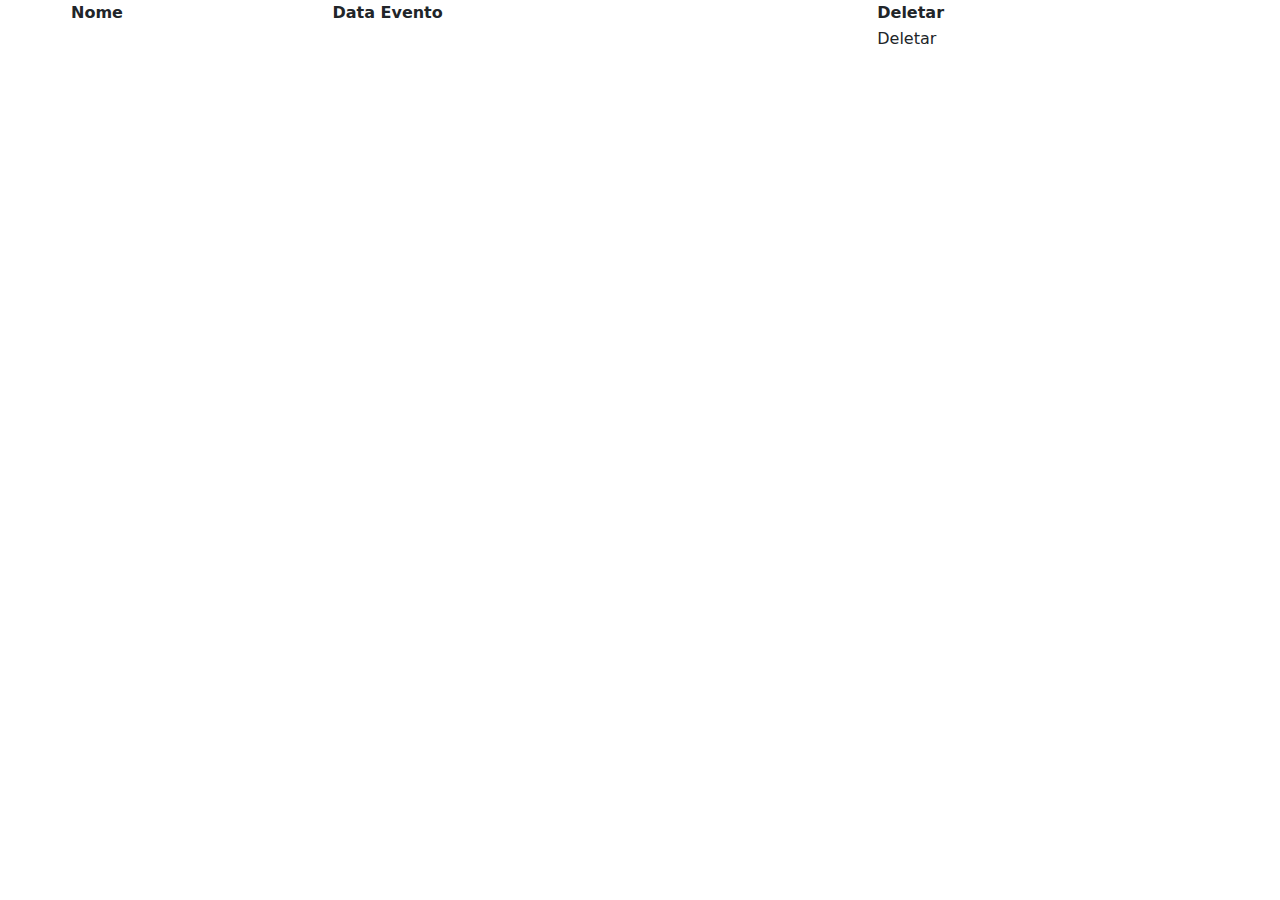
<file: backend/src/main/resources/templates/ListaEventos.html>
<!DOCTYPE html>
<html lang="pt-br" xmlns:th="http://thymeleaf.org"
	xmlns:layout="http://www.ultraq.net.nz/thymeleaf/layout">
<link
	href="https://cdn.jsdelivr.net/npm/bootstrap@5.1.3/dist/css/bootstrap.min.css"
	rel="stylesheet">
<head>
<meta charset="ISO-8859-1">
<title>Insert title here</title>
</head>
<body>
	<div >
		<table class="container">
			<thead>
				<tr>
					<th>Nome</th>
					<th>Data Evento</th>
					<th>Deletar</th>

				</tr>
			</thead>
			<tbody>
				<tr th:each="evento : ${evento}">
					<td><a th:href="@{/{codigo}(codigo=${evento.id})}"> <span
							th:text="${evento.Nome_evento}"></span></a></td>
					<td><span th:text="${evento.Dt_evento}"></span></td>
					<td><a th:href="${(#mvc.url('EC#DeletarEvento').arg(0, evento.id)).build()}">
									Deletar</a></td>
				</tr>
			</tbody>
		</table>



	</div>
	<script
		src="https://cdn.jsdelivr.net/npm/bootstrap@5.1.3/dist/js/bootstrap.bundle.min.js"></script>
	<script
		src="https://cdn.jsdelivr.net/npm/@popperjs/core@2.10.2/dist/umd/popper.min.js"></script>
	<script
		src="https://cdn.jsdelivr.net/npm/bootstrap@5.1.3/dist/js/bootstrap.min.js"></script>
</body>
</html>
</file>
